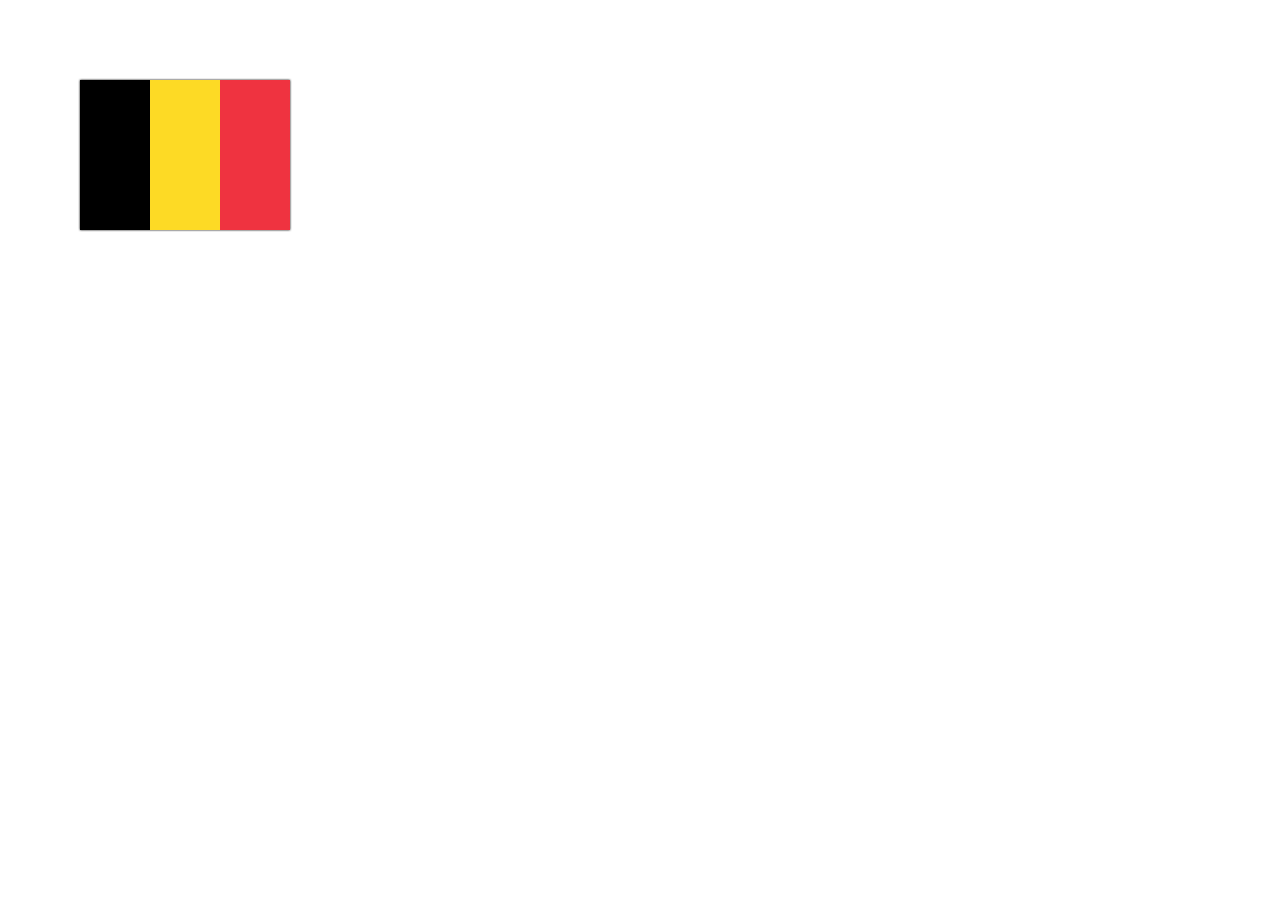
<file: bandera-belgica/index.html>
<!DOCTYPE html>
<html lang="en">
<head>
    <meta charset="UTF-8">
    <meta http-equiv="X-UA-Compatible" content="IE=edge">
    <meta name="viewport" content="width=device-width, initial-scale=1.0">
    <link rel="stylesheet" href="estilos.css">
    <title>Bandera</title>
</head>
<body>
    <div class="bandera"></div>
</body>
</html>
</file>
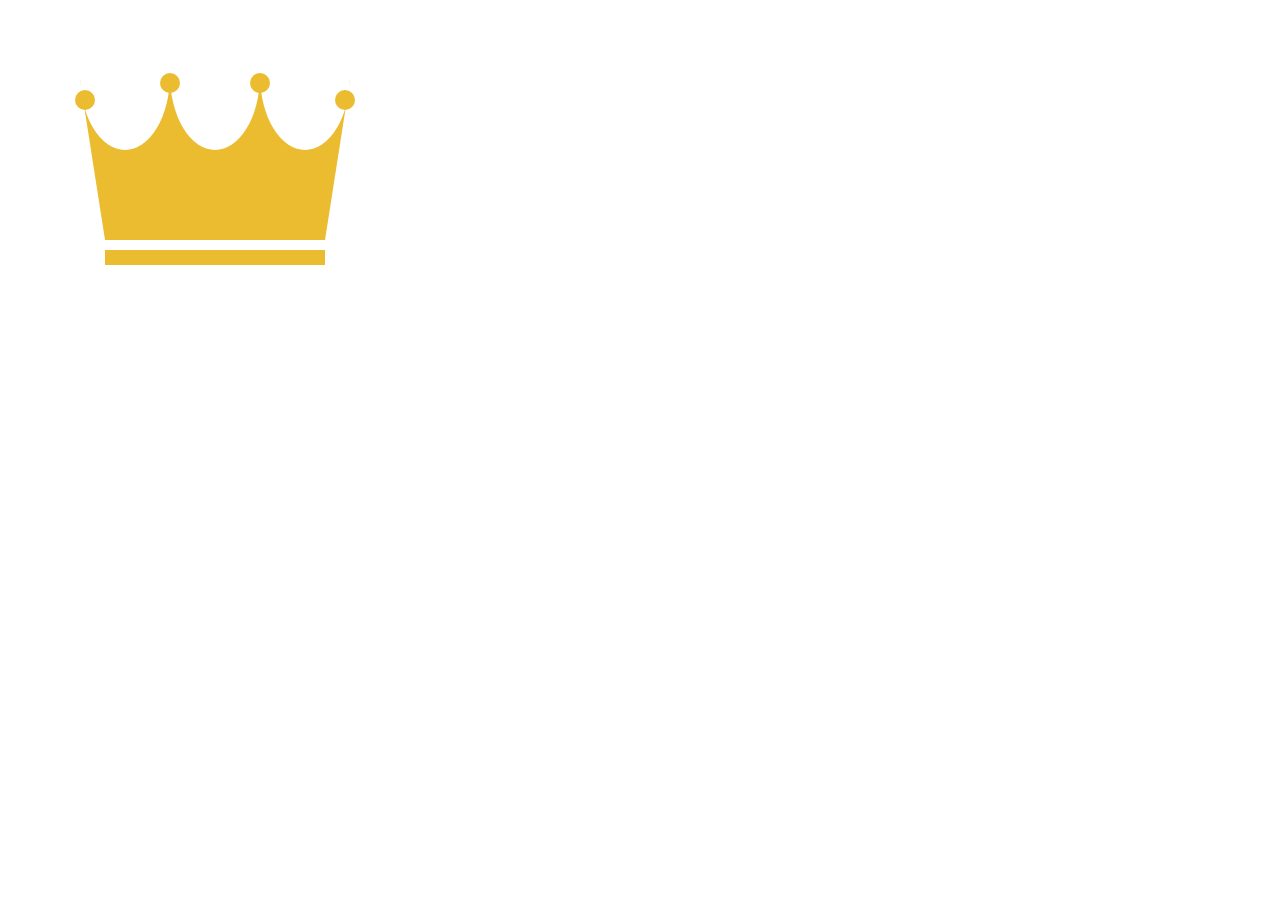
<file: corona/index.html>
<!DOCTYPE html>
<html lang="en">
<head>
    <meta charset="UTF-8">
    <meta http-equiv="X-UA-Compatible" content="IE=edge">
    <meta name="viewport" content="width=device-width, initial-scale=1.0">
    <link rel="stylesheet" href="estilos.css">
    <title>Corona</title>
</head>
<body>
    <div class="crown">
        <div class="peaks"></div>
        <div class="base"></div>
        <div class="circles"></div>
    </div>
</body>
</html>
</file>
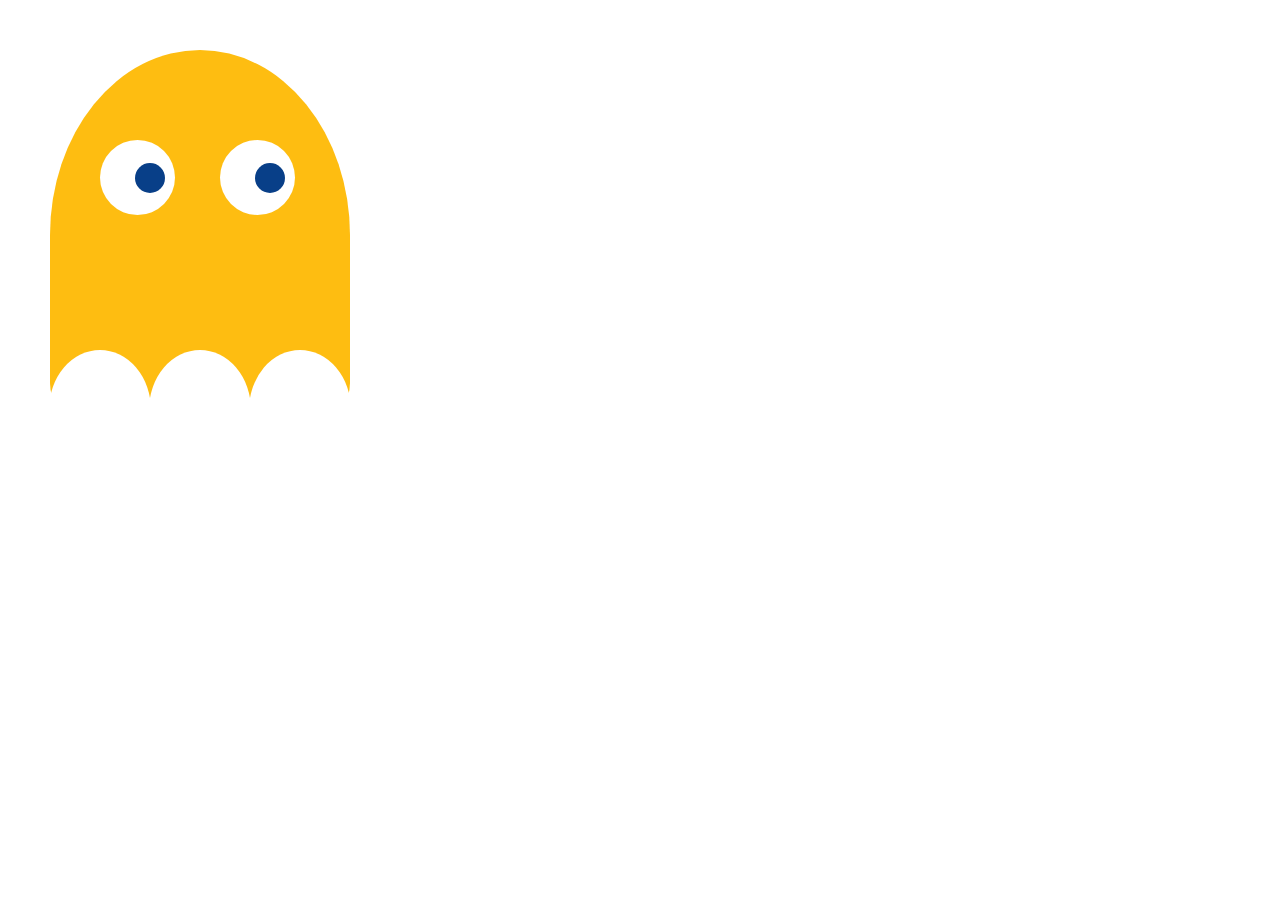
<file: fantasma/index.html>
<!DOCTYPE html>
<html lang="en">
<head>
    <meta charset="UTF-8">
    <meta http-equiv="X-UA-Compatible" content="IE=edge">
    <meta name="viewport" content="width=device-width, initial-scale=1.0">
    <link rel="stylesheet" href="estilos.css">
    <title>Fantasma</title>
</head>
<body>
    <div class="ghost">
        <div class="eye"></div>
        <div class="footer"></div>
    </div>
</body>
</html>
</file>
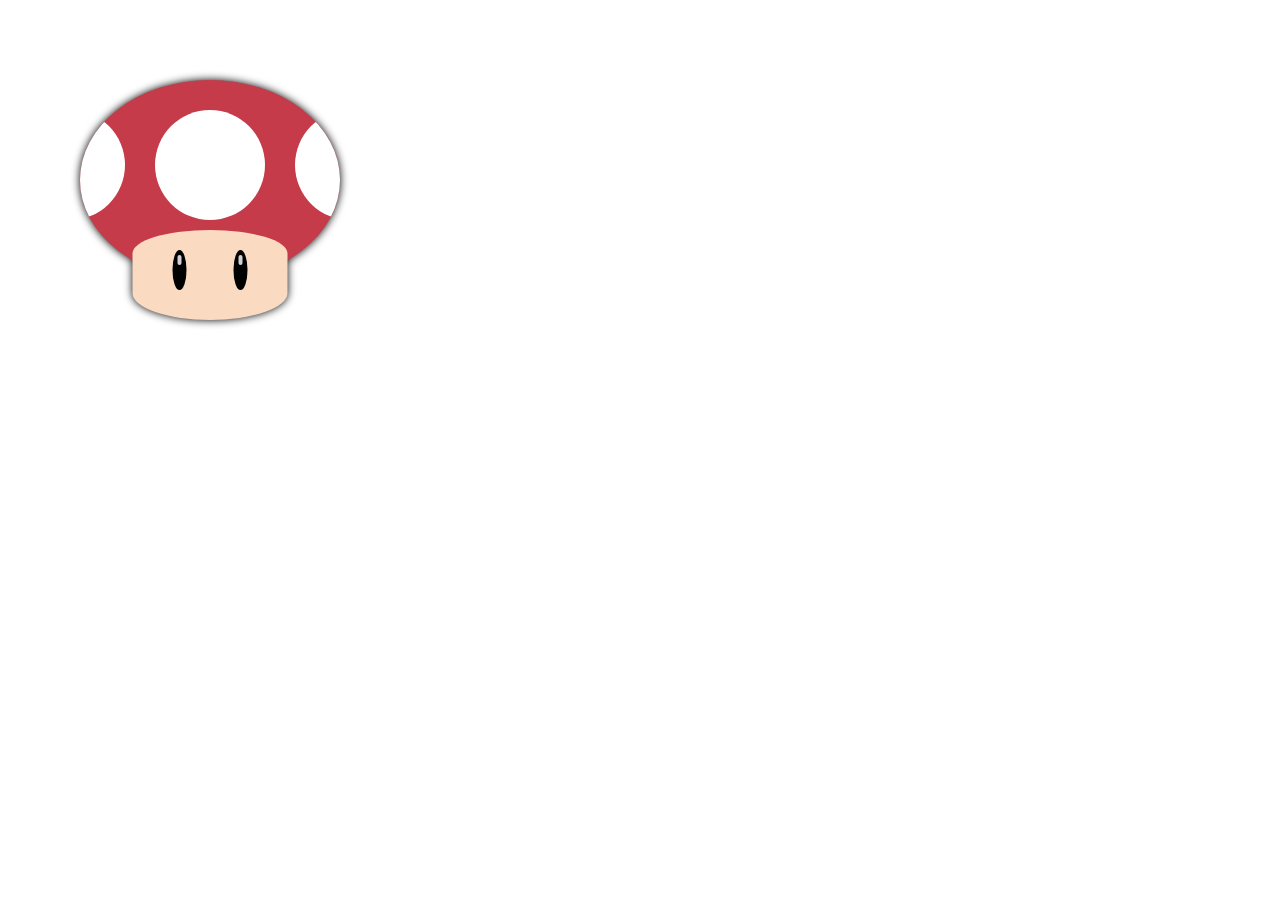
<file: fungus/index.html>
<!DOCTYPE html>
<html lang="en">
<head>
    <meta charset="UTF-8">
    <meta http-equiv="X-UA-Compatible" content="IE=edge">
    <meta name="viewport" content="width=device-width, initial-scale=1.0">
    <link rel="stylesheet" href="estilos.css">
    <title>Fungus</title>
</head>
<body>
    <div class="fungus">
        <div class="head"></div>
        <div class="face">
            <div class="eyes"></div>
        </div>
    </div>
</body>
</html>
</file>
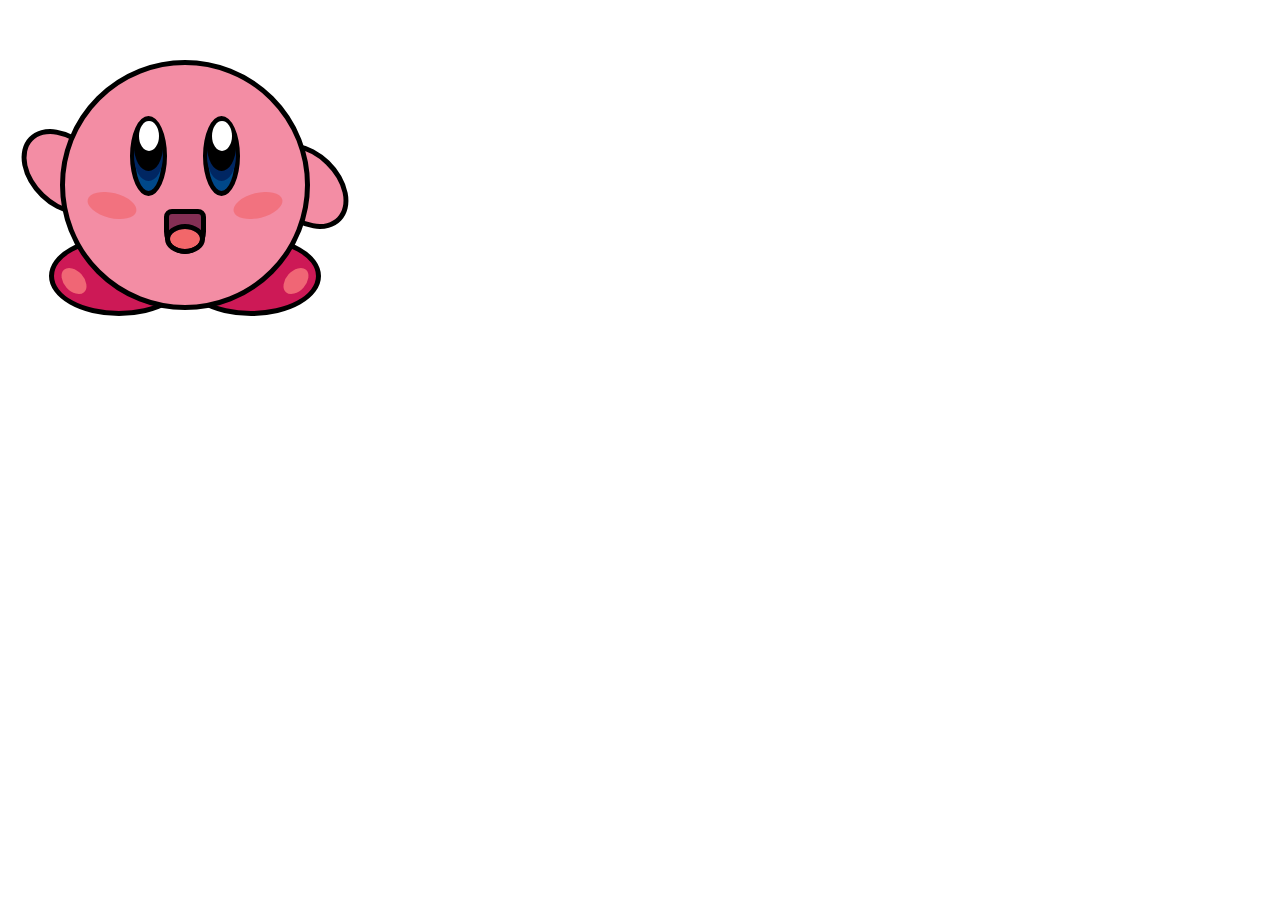
<file: kirby/index.html>
<!DOCTYPE html>
<html lang="en">
<head>
    <meta charset="UTF-8">
    <meta http-equiv="X-UA-Compatible" content="IE=edge">
    <meta name="viewport" content="width=device-width, initial-scale=1.0">
    <link rel="stylesheet" href="estilos.css">
    <title>Kirby</title>
</head>
<body>
    <div class="kirby">

        <div class="eye">
            <div class="pupil"></div>
        </div>

        <div class="eye eye-r">
            <div class="pupil"></div>
        </div>

        <div class="blush"></div>

        <div class="blush blush-r"></div>

        <div class="mouth"></div>

        <div class="arm"></div>

        <div class="arm arm-r"></div>

        <div class="shoes"></div>

        <div class="shoes shoes-r"></div>
    </div>
</body>
</html>
</file>
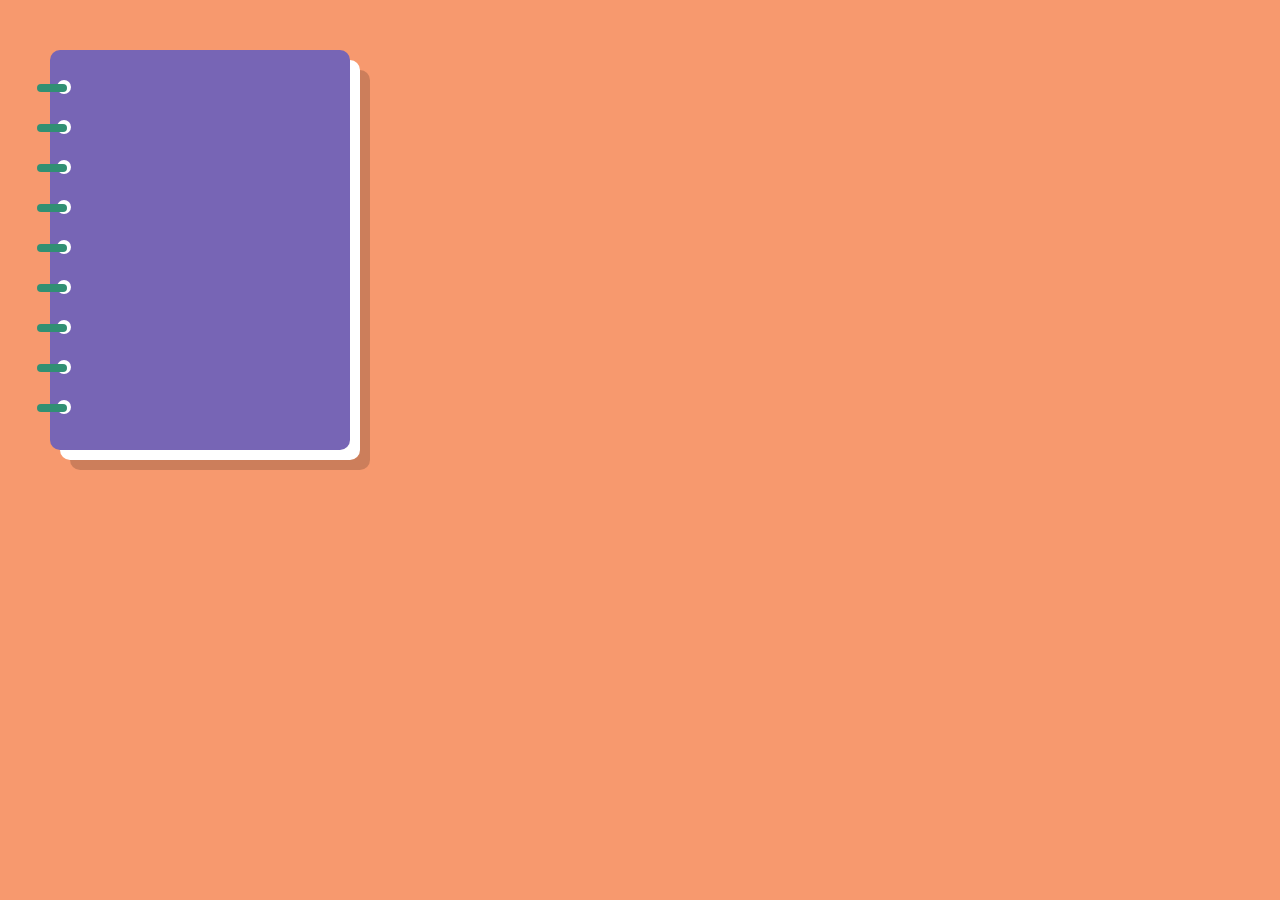
<file: libreta/index.html>
<!DOCTYPE html>
<html lang="en">
<head>
    <meta charset="UTF-8">
    <meta http-equiv="X-UA-Compatible" content="IE=edge">
    <meta name="viewport" content="width=device-width, initial-scale=1.0">
    <link rel="stylesheet" href="estilos.css">
    <title>Libreta</title>
</head>
<body>
    <div class="book">
        <div class="circles">
            <div class="line"></div>
        </div>
    </div>
</body>
</html>
</file>
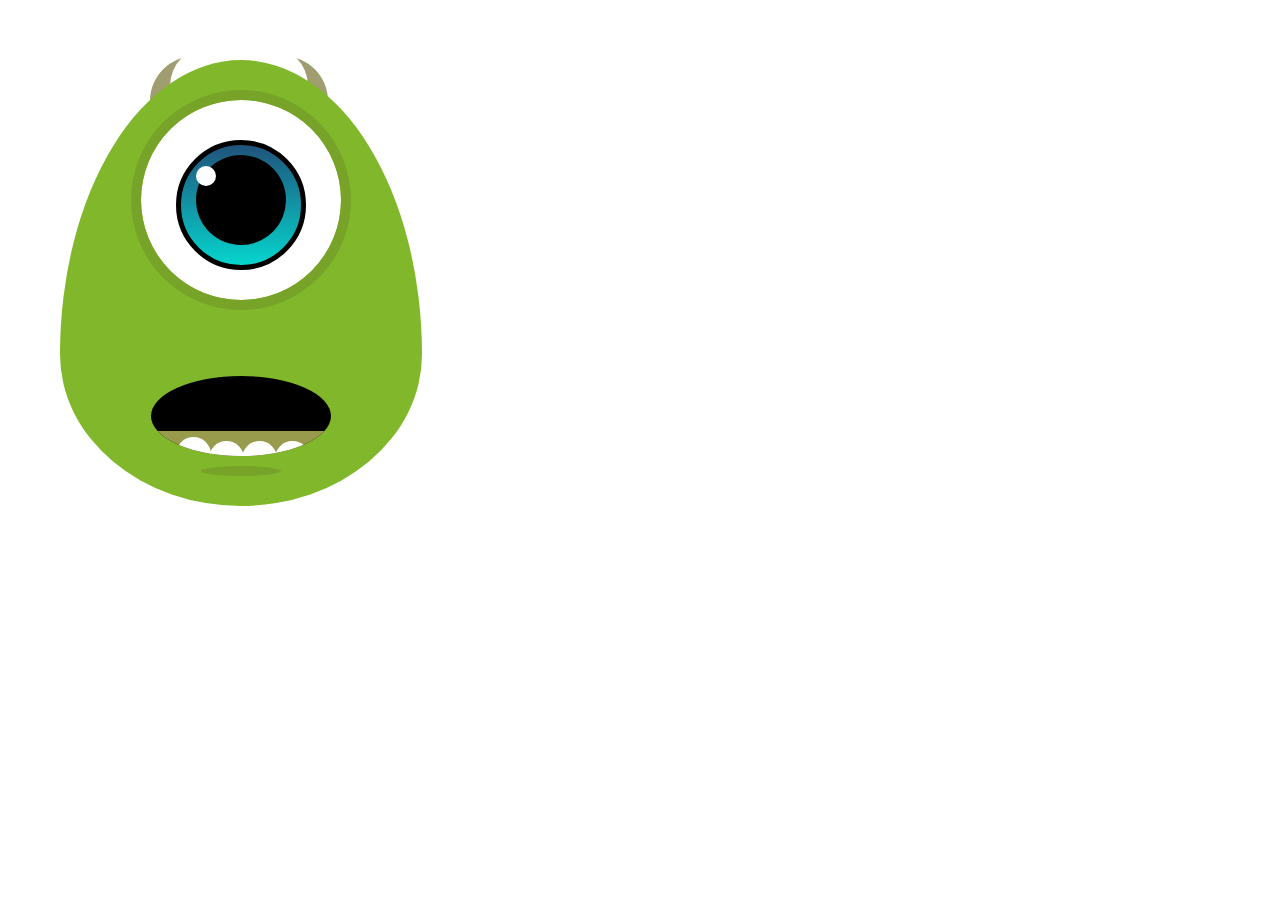
<file: mike/index.html>
<!DOCTYPE html>
<html lang="en">
<head>
    <meta charset="UTF-8">
    <meta http-equiv="X-UA-Compatible" content="IE=edge">
    <meta name="viewport" content="width=device-width, initial-scale=1.0">
    <link rel="stylesheet" href="estilos.css">
    <title>Mike</title>
</head>
<body>
    <div class="mike">
        <div class="ear"></div>
        <div class="ear ear-r"></div>
        <div class="eye">
            <div class="pupil"></div>
        </div>
        <div class="mouth">
            <div class="teeth"></div>
        </div>
    </div>
</body>
</html>
</file>
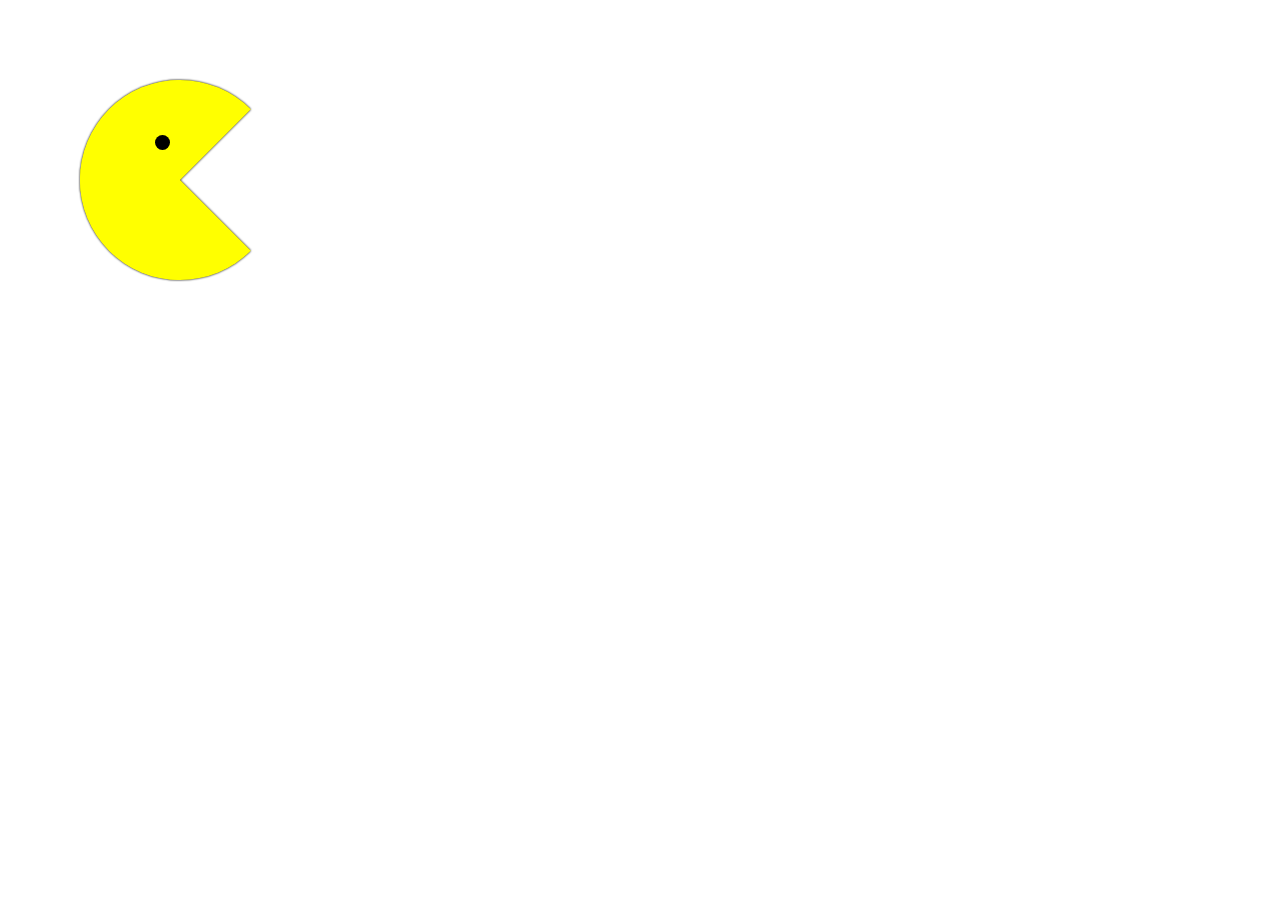
<file: pacman/index.html>
<!DOCTYPE html>
<html lang="en">
<head>
    <meta charset="UTF-8">
    <meta http-equiv="X-UA-Compatible" content="IE=edge">
    <meta name="viewport" content="width=device-width, initial-scale=1.0">
    <link rel="stylesheet" href="estilos.css">
    <title>Pacman</title>
</head>
<body>
    <div class="pacman"></div>
</body>
</html>
</file>
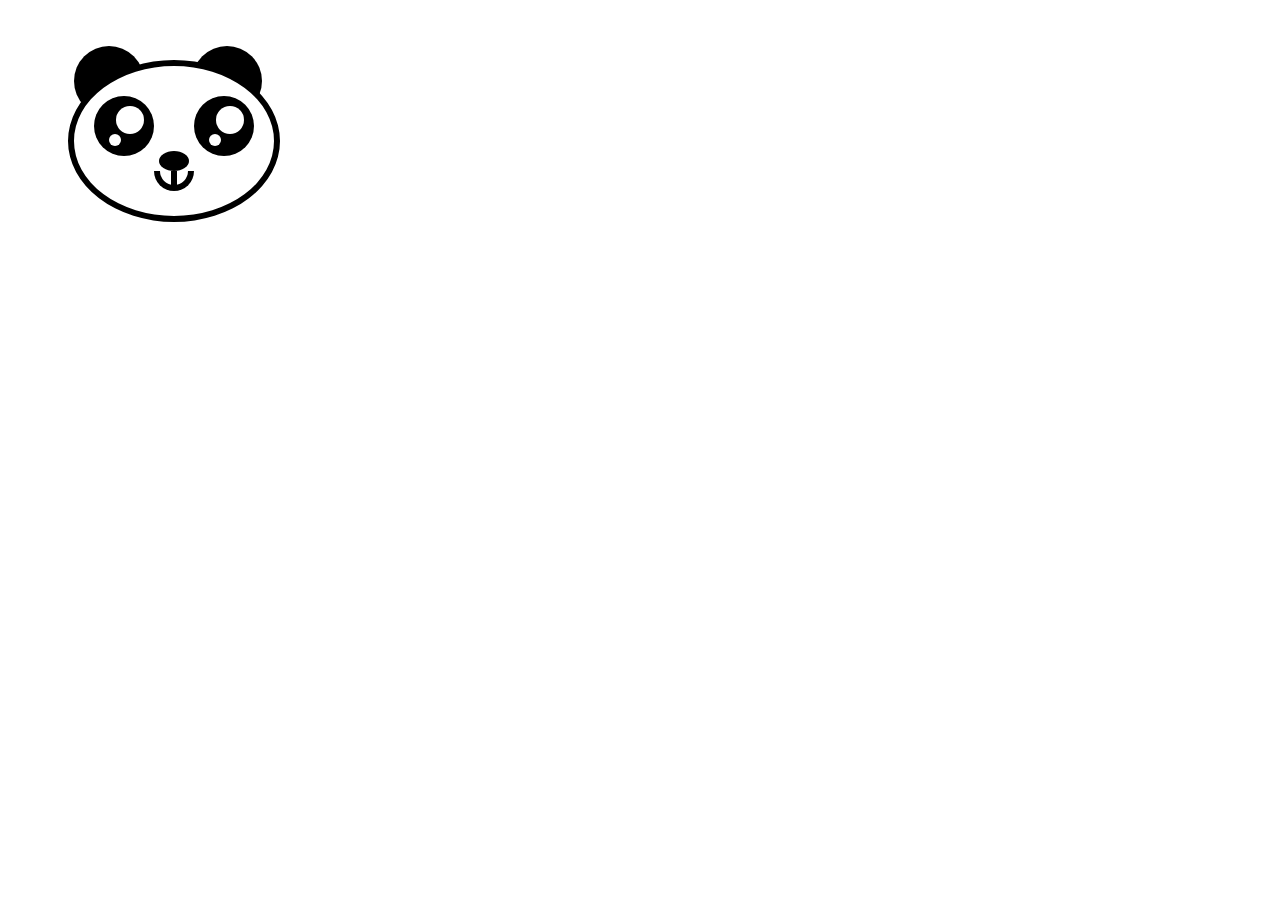
<file: panda/index.html>
<!DOCTYPE html>
<html lang="en">
<head>
    <meta charset="UTF-8">
    <meta http-equiv="X-UA-Compatible" content="IE=edge">
    <meta name="viewport" content="width=device-width, initial-scale=1.0">
    <link rel="stylesheet" href="estilos.css">
    <title>Panda</title>
</head>
<body>
    <div class="panda">
        <div class="ears"></div>
        <div class="eyes">
            <div class="pupil"></div>
        </div>
        <div class="eyes eyes-r">
            <div class="pupil"></div>
        </div>
        <div class="nose"></div>
    </div>
</body>
</html>
</file>
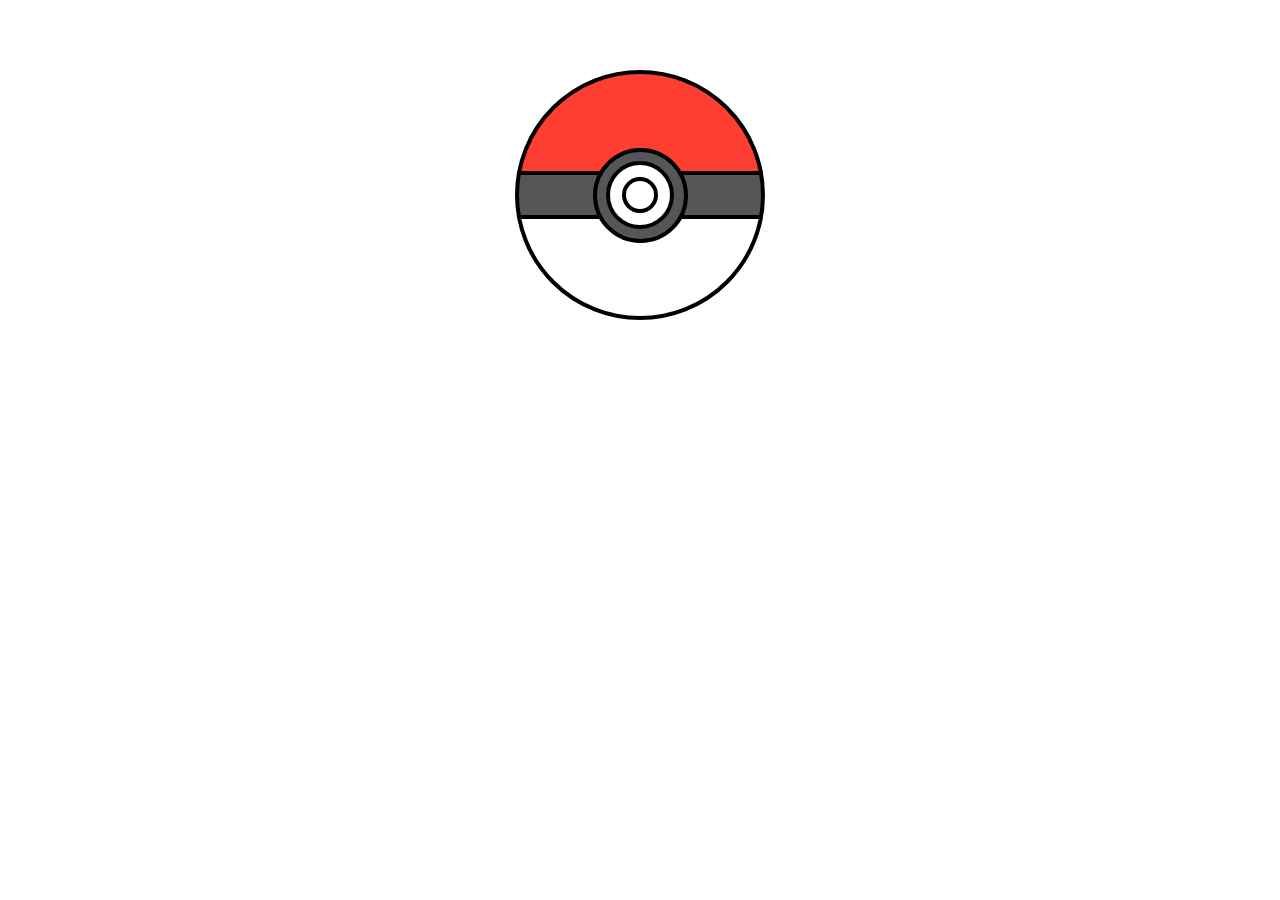
<file: pokebola/index.html>
<!DOCTYPE html>
<html lang="en">
<head>
    <meta charset="UTF-8">
    <meta http-equiv="X-UA-Compatible" content="IE=edge">
    <meta name="viewport" content="width=device-width, initial-scale=1.0">
    <link rel="stylesheet" href="estilos.css">
    <title>Pokebola</title>
</head>
<body>
    <div class="pokebola">
        <div class="line"></div>
        <div class="circle"></div>
    </div>
</body>
</html>
</file>
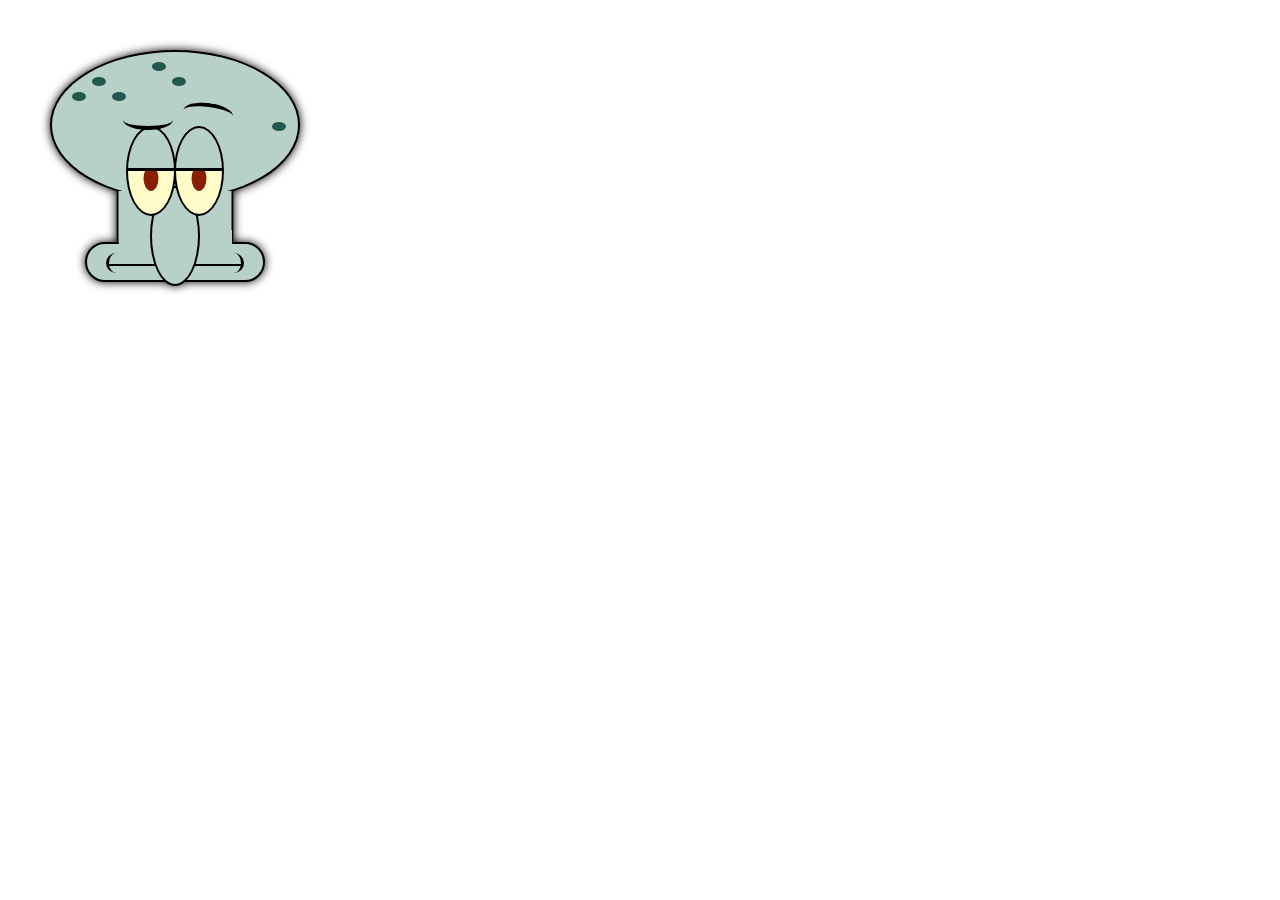
<file: squidward/index.html>
<!DOCTYPE html>
<html lang="en">
<head>
    <meta charset="UTF-8">
    <meta http-equiv="X-UA-Compatible" content="IE=edge">
    <meta name="viewport" content="width=device-width, initial-scale=1.0">
    <link rel="stylesheet" href="estilos.css">
    <title>Squidward</title>
</head>
<body>
    <div class="squidward">
        <div class="head">

            <div class="hair"></div>

            <div class="eyebrow"></div>

            <div class="eyebrow eyebrow-r"></div>

            <div class="eye"></div>

            <div class="eye eye-r"></div>

            <div class="nose"></div>

            <div class="mouth">
                <div class="mouth-end"></div>
                <div class="mouth-end mouth-end-r"></div>
            </div>

        </div>
    </div>
</body>
</html>
</file>
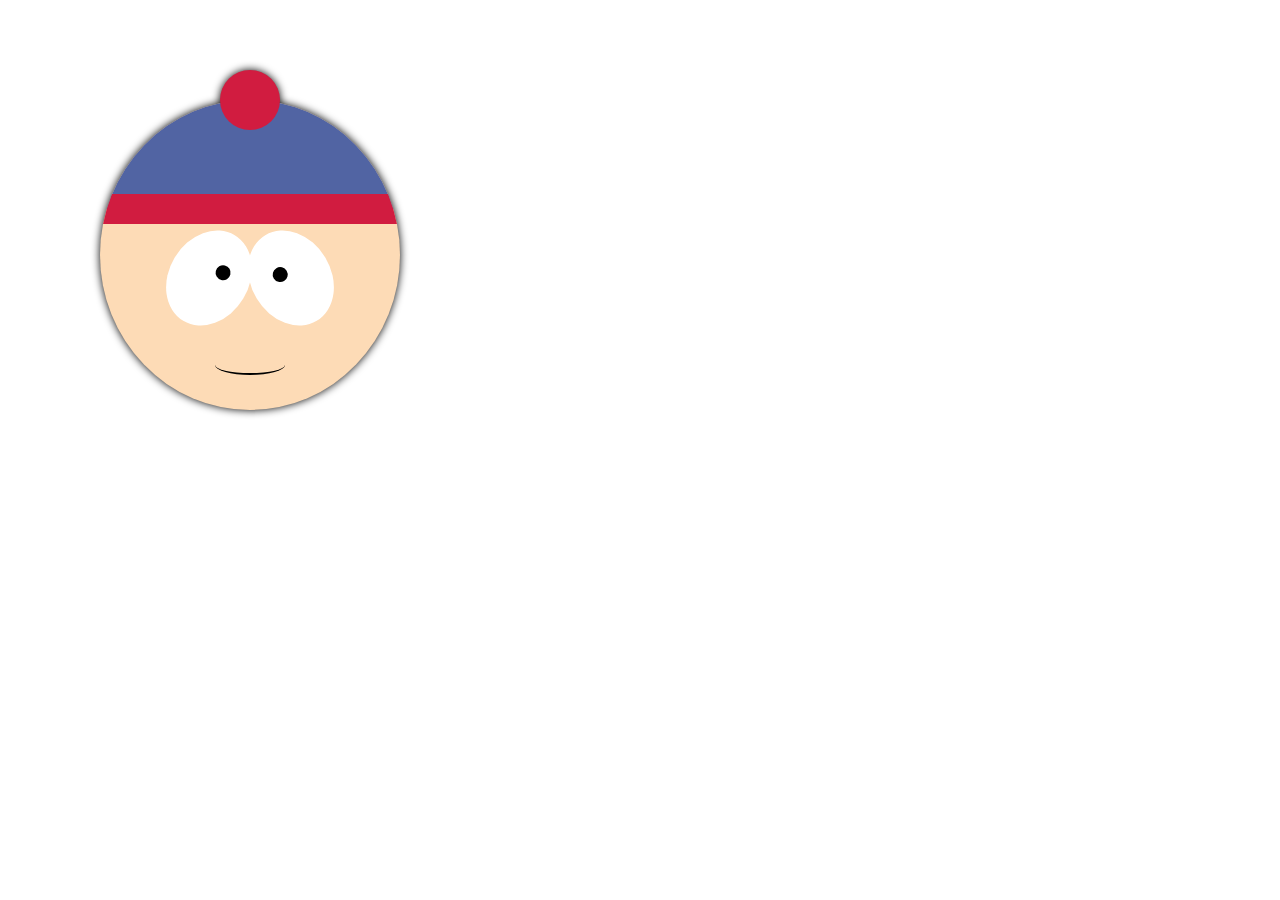
<file: stan/index.html>
<!DOCTYPE html>
<html lang="en">
<head>
    <meta charset="UTF-8">
    <meta http-equiv="X-UA-Compatible" content="IE=edge">
    <meta name="viewport" content="width=device-width, initial-scale=1.0">
    <link rel="stylesheet" href="estilos.css">
    <title>Stan</title>
</head>
<body>
    <div class="stan">

        <div class="head">

            <div class="cap"></div>

            <div class="eye"></div>

            <div class="eye eye-r"></div>

            <div class="mouth"></div>

        </div>

    </div>
</body>
</html>
</file>
<file: bandera-belgica/estilos.css>
*{
    margin: 0;
    box-sizing: border-box;

}
.bandera{
    margin: 80px;
    width: 70px;
    height: 150px;
    background-color: #000;
    box-shadow: 70px 0 #fdda25, 140px 0 #ef3340;
    filter: drop-shadow(0 0 1px);
}
</file>
<file: corona/estilos.css>
*, ::after, ::before{
    margin: 0;
    box-sizing: border-box;
}

.crown{
    margin: 80px;
    width: 270px;
    border-top: 160px solid #ebbb30;
    border-left: 25px solid transparent;
    border-right: 25px solid transparent;
    position: relative;
}

.peaks{
    position: absolute;
    top: -240px;
    left: -25px;
    width: 90px;
    height: 150px;
    background-color: #fff;
    color: #fff;
    border-radius: 50%;
    box-shadow: 90px 0, 180px 0;
}

.base{
    position: absolute;
    width: 100%;
    height: 15px;
    background-color: #ebbb30;
    bottom: -25px;
}

.circles{
    position: absolute;
    top: -150px;
    left: -30px;
    width: 20px;
    height: 20px;
    background-color: #ebbb30;
    color: #ebbb30;
    border-radius: 50%;
    box-shadow: 85px -17px, 175px -17px, 260px 0;
}
</file>
<file: fantasma/estilos.css>
*{
    margin: 0;
    box-sizing: border-box;
}

.ghost{
    margin: 50px;
    width: 300px;
    height: 370px;
    background-color: #febd11;
    border-radius: 50% 50% 10% 10%;
    position: relative;
}

.eye{
    position: absolute;
    top: 90px;
    left: 50px;
    width: 75px;
    height: 75px;
    background-color: #fff ;
    border-radius: 50%;
    box-shadow: 120px 0 #fff;
}

.eye::before{
    content: "";
    position: absolute;
    top: 50%;
    right: 10px;
    transform: translateY(-50%);
    width: 30px;
    height: 30px;
    border-radius: 50%;
    background-color: #083f88;
    position: absolute;
    box-shadow: 120px 0 #083f88; 
}

.footer{
    position: absolute;
    bottom: -50px;
    left: -1px;
    width: 102px;
    height: 120px;
    background-color: #fff;
    color: #fff;
    border-radius: 50% 50% 0 0;
    box-shadow: 100px 0, 200px 0;

}
</file>
<file: fungus/estilos.css>
*{
    margin: 0;
    box-sizing: border-box;
}

.fungus{
    width: max-content;
    margin: 80px;
    position: relative;
    filter: drop-shadow(0 0 4px);
}

.head{
    width: 260px;
    height: 200px;
    background-color: #c53b4a;
    border-radius: 50%;
    overflow: hidden;
    position: relative;
}

.head::before{
    content: "";
    position: absolute;
    width: 110px;
    height: 110px;
    top: 30px;
    left: 50%;
    transform: translate(-50%);
    background-color: #fff;
    border-radius: 50%;
    box-shadow: 140px 0, -140px 0;
    color: #fff;
}

.face{
    position: absolute;
    bottom: -40px;
    left: 50%;
    transform: translate(-50%);
    width: 155px;
    height: 90px;
    background-color: #fadac1;
    border-radius: 50% 50% 50% 50% / 26% 26% 30% 30%;
}

.eyes{
    width: 14px;
    height: 40px;
    background-color: #000;
    border-radius: 50%;
    position: absolute;
    top: 20px;
    left: 40px;
    box-shadow: 61px 0;
}

.eyes::before{
    content: "";
    position: absolute;
    left: 5px;
    top: 5px;
    width: 4px;
    height: 10px;
    background-color: #d2cfd6;
    border-radius: 10px;
    box-shadow: 61px 0 #d2cfd6;
}
</file>
<file: kirby/estilos.css>
*{
    margin: 0;
    box-sizing: border-box;
}

.kirby{
    margin: 60px;
    width: 250px;
    height: 250px;
    background-color: #F38da4;
    border-radius: 50%;
    border: 5px solid;
    position: relative;
}

.eye{
    position: absolute;
    top: 51px;
    left: 65px;
    width: 37px;
    height: 80px;
    background-color: #004889;
    border-radius: 50%;
    border: 5px solid;
}

.eye-r{
    left: initial;
    right: 65px;
}

.pupil{
    position: absolute;
    border-radius: 50%;
    left: -1px;
    right: -1px;
    top: 0;
    bottom: 20px;
    background-color: #000;
    box-shadow: 0 10px #002662;
}

.pupil::before{
    content: "";
    position: absolute;
    left: 50%;
    transform: translate(-50%);
    width: 20px;
    height: 30px;
    border-radius: 50%;
    background-color: #fff;
}

.blush{
    position: absolute;
    top: 128px;
    left: 22px;
    width: 50px;
    height: 25px;
    background-color: #f2727f;
    border-radius: 50%;
    transform: rotate(14deg);
}

.blush-r{
    left: initial;
    right: 22px;
    transform: rotate(-14deg);
}

.mouth{
    position: absolute;
    top: 60%;
    left: 50%;
    transform: translate(-50%);
    width: 42px;
    height: 45px;
    background-color: #842f54;
    border: 5px solid;
    border-radius: 8px 8px 50% 50%;
    display: flex;
    align-items: flex-end;
    justify-content: center;
}

.mouth::before{
    content: "";
    width: 30px;
    height: 20px;
    background-color: #f2676a;
    border-radius: 50%;
    outline: 5px solid;
}

.arm{
    position: absolute;
    top: 30%;
    left: -50px;
    transform: rotate(44deg);
    z-index: -1;
    width: 100px;
    height: 70px;
    background-color: #F38da4;
    border: 5px solid;
    border-radius: 50%;
}

.arm-r{
    left: initial;
    right: -50px;
    top: 36%;
}

.shoes{
    position: absolute;
    bottom: -11px;
    left: -16px;
    width: 140px;
    height: 80px;
    background-color: #cd1956;
    border: 5px solid;
    border-radius: 50%;
    z-index: -1;
}

.shoes::before{
    content: "";
    position: absolute;
    left: 5px;
    bottom: 20px;
    width: 30px;
    height: 20px;
    border-radius: 50%;
    background-color: #f06675;
    transform: rotate(228deg);
}

.shoes-r{
    left: initial;
    right: -16px;
}

.shoes-r::before{
    left: initial;
    right: 5px;
    transform: rotate(-228deg);
}
</file>
<file: libreta/estilos.css>
*{
    margin: 0;
    box-sizing: border-box;
}

body{
    background-color: #f7996e;
}

.book{
    width: 300px;
    height: 400px;
    background-color: #7765b5;
    margin: 50px;
    border-radius: 10px;
    box-shadow: 10px 10px #fff, 20px 20px rgba(0, 0, 0, 0.171);
    position: relative;
}

.circles{
    position: absolute;
    top: 30px;
    left: 7px;
    width: 14px;
    height: 14px;
    background-color: #fff;
    border-radius: 50%;
    color: #FFF;
    box-shadow: 0 40px, 0 80px, 0 120px, 0 160px, 0 200px, 0 240px, 0 280px, 0 320px;
}

.line{
    position: relative;
    top: 4px;
    left: -20px;
    width: 30px;
    height: 8px;
    background-color: #319073;
    color: #319073;
    border-radius: 10px;
    box-shadow: 0 40px, 0 80px, 0 120px, 0 160px, 0 200px, 0 240px, 0 280px, 0 320px;
}
</file>
<file: mike/estilos.css>
*{
    margin: 0;
    box-sizing: border-box;
}

.mike{
    position: relative;
    margin: 60px;
    width: 362px;
    height: 446px;
    background-color: #81b82b;
    border-radius: 50% 50% 50% 50% / 66% 66% 34% 34%;
}

.mike::before{
    content: "";
    position: absolute;
    bottom: 30px;
    left: 50%;
    transform: translate(-50%);
    width: 80px;
    height: 10px;
    background-color: #76a328;
    border-radius: 50%;
}

.eye{
    position: absolute;
    top: 40px;
    left: 50%;
    transform: translate(-50%);
    width: 200px;
    height: 200px;
    background-color: #fff;
    border-radius: 50%;
    outline: 10px solid #76a328;
}

.eye::before{
    content: "";
    position: absolute;
    bottom: 30px;
    left: 50%;
    transform: translate(-50%);
    width: 120px;
    height: 120px;
    border: 5px solid;
    border-radius: 50%;
    background-image: linear-gradient(#1f537b, #05d5ce);
}

.pupil{
    position: absolute;
    top: 50%;
    left: 50%;
    transform: translate(-50%, -50%);
    width: 90px;
    height: 90px;
    background-color: #000;
    border-radius: 50%;
}

.pupil::before{
    content: "";
    position: absolute;
    top: 11px;
    width: 20px;
    height: 20px;
    border-radius: 50%;
    background-color: #fff;
}

.mouth{
    position: absolute;
    bottom: 50px;
    left: 50%;
    transform: translate(-50%);
    width: 180px;
    height: 80px;
    background-color: #000;
    border-radius: 50%;
    overflow: hidden;
}

.mouth::before{
    content: "";
    position: absolute;
    bottom: -25px;
    width: 100%;
    height: 50px;
    background-color: #989b4c;
}

.teeth{
    position: absolute;
    left: 25px;
    bottom: -16px;
    width: 35px;
    height: 35px;
    background-color: #fff;
    color: #fff;
    border-radius: 50%;
    box-shadow: 33px 4px, 66px 4px, 99px 4px;
}

.ear{
    position: absolute;
    z-index: -1;
    top: -14px;
    left: 110px;
    width: 80px;
    height: 80px;
    box-shadow: -15px 15px 0 5px #a09e71;
    border-radius: 50%;
}

.ear-r{
    left: initial;
    right: 114px;
    box-shadow: 15px 15px 0 5px #a09e71;
}
</file>
<file: pacman/estilos.css>
*{
    margin: 0;
    box-sizing: border-box;
}

.pacman{
    margin: 80px;
    width: 100px;
    border-top: 100px solid #ff0;
    border-left: 100px  solid #ff0;
    border-right: 100px  solid transparent;
    border-bottom: 100px solid #ff0;
    border-radius: 50%;
    filter: drop-shadow(0 0 1px);
}

.pacman::before{
    content: "";
    position: absolute;
    width: 15px;
    height: 15px;
    background-color: #000;
    border-radius: 50%;
    top: -45px;
    right: 10px;
}
</file>
<file: panda/estilos.css>
*::after, ::before{
    margin: 0;
    box-sizing: border-box;
}

.panda{
    width: 200px;
    height: 150px;
    border: 6px solid;
    border-radius: 50%;
    margin: 60px;
    background-color: #fff;
    position: relative;
    display: flex;
    justify-content: center;
    align-items: center;
}

.ears{
    width: 70px;
    height: 70px;
    background-color: #000;
    border-radius: 50%;
    position: absolute;
    top: -20px;
    left: 0;
    z-index: -1;
    box-shadow: 118px 0;
}

.eyes{
    position: absolute;
    width: 60px;
    height: 60px;
    background-color: #000;
    border-radius: 50%;
    top: 30px;
    left: 20px;
}

.eyes-r{
    left: initial;
    right: 20px;
}

.pupil{
    width: 28px;
    height: 28px;
    background-color: #fff;
    border-radius: 50%;
    position: absolute;
    top: 10px;
    right: 10px;
    box-shadow: -15px 20px 0 -8px #fff ;
}

.nose{
    width: 30px;
    height: 20px;
    background-color: #000;
    border-radius: 50%;
    position: relative;
    top: 20px;
}

.nose::before{
    content: "";
    width: 6px;
    height: 14px;
    display: block;
    position: absolute;
    top: 20px;
    left: 12px;
    background-color: #000;
}

.nose::after{
    content: "";
    position: absolute;
    width: 40px;
    height: 20px;
    border: 6px solid #000;
    top: 20px;
    left: -5px;
    border-radius: 0 0 60px 60px;
    border-top: transparent;
}
</file>
<file: pokebola/estilos.css>
*{
    margin: 0;
    box-sizing: border-box;
}

.pokebola{
    width: 250px;
    height: 250px;
    border: 4px solid;
    margin: 70px auto;
    border-radius: 50%;
    background-image: linear-gradient(#ff3e32 40%, #565658 40%, #565658 60%, #fff 60%);
    overflow: hidden;
    position: relative;
    display: flex;
}

.line{
    position: absolute;
    width: 100%;
    height: 4px;
    background: #000;
    top: 40%;
    box-shadow: 0 44px;
}

.circle{
    width: 95px;
    height: 95px;
    border: 4px solid;
    border-radius: 50%;
    margin: auto;
    background-color: #565658;
    z-index: 1;
    display: grid;
    place-items: center;
}

.circle::before, .circle::after{
    content: "";
    grid-column: 1/2;
    grid-row: 1/2;
    background-color: #fff;
    border-radius: 50%;
    border: inherit;
}

.circle::before{
    width: 60px;
    height: 60px;
}

.circle::after{
    width: 28px;
    height: 28px;
}
</file>
<file: squidward/estilos.css>
:root{
    --squidward-color: #b8d1c8;
}

*{
    margin: 0;
    box-sizing: border-box;
}

.squidward{
    margin: 50px;
    filter: drop-shadow(0 0 5px);
}

.head{
    width: 250px;
    height: 150px;
    background-color: var(--squidward-color);
    border-radius: 50%;
    border: 2px solid;
    position: relative;
}

.head::before{
    content: "";
    position: absolute;
    bottom: -65px;
    left: 50%;
    transform: translate(-50%);
    width: 113px;
    height: 70px;
    background-color: #b8d1c8;
    border: 2px solid;
    border-top: transparent;
}

.hair{
    position: absolute;
    top: 40px;
    left: 20px;
    width: 14px;
    height: 9px;
    background-color: #22584d;
    color: #22584d;
    border-radius: 50%;
    box-shadow: 20px -15px, 40px 0, 80px -30px, 100px -15px, 200px 30px;
}

.eye{
    position: absolute;
    top: 74px;
    left: 74px;
    width: 50px;
    height: 90px;
    background-color: #fff;
    border-radius: 50%;
    border: 2px solid;
    background-image: linear-gradient(var(--squidward-color) 47%, #000 47%, #000 50%, #fefcc9 50%);
    z-index: 100;
}

.eye::before{
    content: "";
    position: absolute;
    top: 38px;
    left: 50%;
    transform: translate(-50%);
    width: 15px;
    height: 25px;
    border-radius: 50%;
    background-image: linear-gradient(transparent 20%, #8a1e05 20%);
}

.eye-r{
    left: initial;
    right: 74px;
}

.eyebrow{
    position: absolute;
    top: 58px;
    left: 71px;
    width: 50px;
    height: 20px;
    border-bottom: 4px solid #000;
    border-radius: 50%;
    z-index: 200;
}

.eyebrow-r{
    left: initial;
    top: 51px;
    right: 65px;
    border-bottom: transparent;
    border-top: 4px solid #000;
    transform: rotate(7deg);
}

.nose{
    position: absolute;
    top: 134px;
    left: 50%;
    transform: translate(-50%);
    width: 50px;
    height: 100px;
    background-color: var(--squidward-color);
    border: 2px solid;
    border-radius: 50%;
    z-index: 50;
}

.mouth{
    position: absolute;
    top: 190px;
    left: 50%;
    transform: translate(-50%);
    width: 180px;
    height: 40px;
    background-color: var(--squidward-color);
    border: 2px solid;
    border-radius: 20px;
}

.mouth::before{
    content: "";
    position: absolute;
    bottom: 0;
    left: 32px;
    background-color: var(--squidward-color);
    width: 113px;
    height: 50px;
}

.mouth::after{
    content: "";
    position: absolute;
    top: 20px;
    left: 50%;
    transform: translate(-50%);
    width: 135px;
    height: 2px;
    background-color: #000;
}

.mouth-end{
    position: absolute;
    top: 9px;
    left: 19px;
    width: 20px;
    height: 20px;
    border-radius: 50%;
    border-left: 3px solid #000;
}

.mouth-end-r{
    left: initial;
    right: 19px;
    border-right: 3px solid #000;
    border-left: 0;
}
</file>
<file: stan/estilos.css>
*{
    margin: 0;
    box-sizing: border-box;
}

.stan{
    width: 300px;
    height: 310px;
    margin: 100px;
    position: relative;
    filter: drop-shadow(0 0 4px);
}

.stan::before{
    content: "";
    position: absolute;
    top: -30px;
    left: 50%;
    transform: translate(-50%);
    border-radius: 50%;
    width: 60px;
    height: 60px;
    background-color: #d11c40;
}

.head{
    width: 100%;
    height: 100%;
    background-color: #fddbb6;
    border-radius: 50%;
    position: relative;
    overflow: hidden;
    z-index: -1;
}

.cap{
    width: 100%;
    height: 35%;
    background-color: #5164a3;
    position: relative;
}

.cap::before{
    content: "";
    position: absolute;
    width: 100%;
    height: 30px;
    background-color: #d11c40;
    bottom: -15px;
}

.eye{
    position: absolute;
    top: 128px;
    left: 69px;
    width: 80px;
    height: 100px;
    background-color: #fff;
    border-radius: 50%;
    transform: rotate(31deg);
}

.eye-r{
    left: initial;
    right: 69px;
    transform: rotate(-31deg);
}

.eye-r::before{
    content: "";
    position: absolute;
    top: 3px;
    left: -23px;
    width: 15px;
    height: 15px;
    background-color: #000;
    border-radius: 50%;
    box-shadow: 48px 31px;
}

.mouth{
    position: absolute;
    bottom: 35px;
    left: 50%;
    transform: translate(-50%);
    width: 70px;
    height: 20px;
    border: 2px solid;
    border-radius: 50%;
    border-left: transparent;
    border-right: transparent;
    border-top: transparent;
}
</file>
